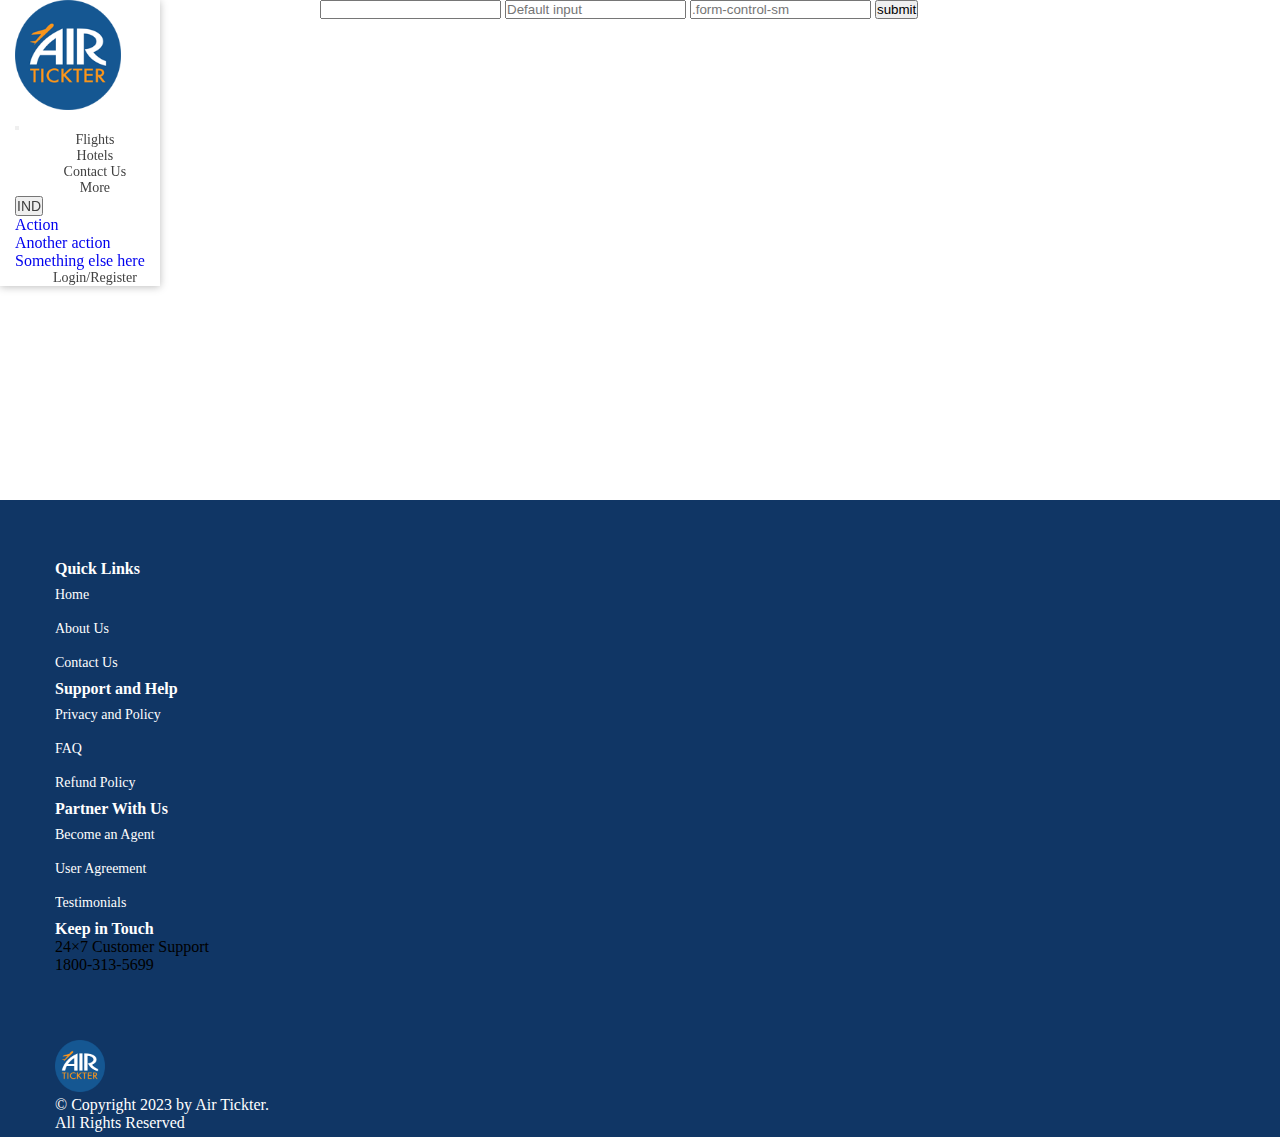
<file: login.html>
<!DOCTYPE html>
<html lang="en">

<head>
    <meta charset="UTF-8">
    <meta name="viewport" content="width=device-width, initial-scale=1.0">
    <title>Document</title>
    <link rel="stylesheet" href="style.css">
    <link href="https://cdn.jsdelivr.net/npm/bootstrap@5.0.2/dist/css/bootstrap.min.css" rel="stylesheet"
        integrity="sha384-EVSTQN3/azprG1Anm3QDgpJLIm9Nao0Yz1ztcQTwFspd3yD65VohhpuuCOmLASjC" crossorigin="anonymous">
</head>

<body>
    <nav class="navbar navbar-expand-lg w-100">
        <div class="ATcontainer d-flex justify-content-between">
            <div class="navbarLogo">
                <a class="navbar-brand" href="./index.html">
                    <img class="mt-0 position-absolute" src="./assets/airticketer_logo.png" alt="Air Ticketer">
                </a>
            </div>
            <button class="navbar-toggler" type="button" data-bs-toggle="collapse"
                data-bs-target="#navbarSupportedContent" aria-controls="navbarSupportedContent" aria-expanded="false"
                aria-label="Toggle navigation">
                <span class="navbar-toggler-icon text-dark"></span>
            </button>
            <div class="collapse navbar-collapse " id="navbarSupportedContent">
                <ul class="navbar-nav me-auto mb-2 mb-lg-0 ms-auto">
                    <li class="nav-item">
                        <a class="nav-link active" aria-current="page" href="#">Flights</a>
                    </li>
                    <li class="nav-item">
                        <a class="nav-link" href="#">Hotels</a>
                    </li>
                    <li class="nav-item">
                        <a class="nav-link" href="#">Contact Us</a>
                    </li>
                    <li class="nav-item">
                        <a class="nav-link" href="#">More</a>
                    </li>
                </ul>
            </div>
            <div class="d-flex align-items-center justify-content-center" id="navbarLoginContent">
                <div class="dropdown">
                    <button class="btn dropdown-toggle" type="button" data-bs-toggle="dropdown" aria-expanded="false">
                        IND
                    </button>
                    <ul class="dropdown-menu">
                        <li><a class="dropdown-item" href="#">Action</a></li>
                        <li><a class="dropdown-item" href="#">Another action</a></li>
                        <li><a class="dropdown-item" href="#">Something else here</a></li>
                    </ul>
                </div>
                <ul class="navbar-nav me-auto mb-2 mb-lg-0">
                    <li class="nav-item">
                        <a class="nav-link loginLink" aria-current="page" href="./login.html">Login/Register</a>
                    </li>
                </ul>
            </div>
        </div>
    </nav>

    <section class="login_Form d-flex flex-column align-items-center justify-content-center"
        style="width: 50%; height: 500px; margin-right: auto; margin-left: auto;">
        <div class="w-50 gap-3 d-flex flex-column align-items-center justify-content-center">
            <form action="" class="d-flex w-100 gap-3 flex-column">
                <input class="form-control form-control-lg" type="text" placeholder=""
                    aria-label=".form-control-lg example">
                <input class="form-control" type="text" placeholder="Default input" aria-label="default input example">
                <input class="form-control form-control-sm" type="text" placeholder=".form-control-sm"
                    aria-label=".form-control-sm example">
                <button class="btn btn-primary" type="submit">submit</button>
            </form>
        </div>

    </section>

    <!-- footer Section  -->
    <footer>
        <div class="ATfooter">
            <div class="ATcontainer d-flex">
                <div class="QLinks col-3">
                    <div class="footerContent">
                        <h4>Quick Links</h4>
                        <ul>
                            <li><a href="">Home</a></li>
                            <li><a href="">About Us</a></li>
                            <li><a href="">Contact Us</a></li>
                        </ul>
                    </div>
                </div>
                <div class="supportLinks col-3">
                    <div class="footerContent">
                        <h4>Support and Help</h4>
                        <ul>
                            <li><a href="">Privacy and Policy</a></li>
                            <li><a href="">FAQ</a></li>
                            <li><a href="">Refund Policy</a></li>
                        </ul>
                    </div>
                </div>
                <div class="partner col-3">
                    <div class="footerContent">
                        <h4>Partner With Us</h4>
                        <ul>
                            <li><a href="">Become an Agent</a></li>
                            <li><a href="">User Agreement</a></li>
                            <li><a href="">Testimonials</a></li>
                        </ul>
                    </div>
                </div>
                <div class="socialLinks col-3">
                    <div class="footerContent">
                        <h4>Keep in Touch</h4>
                        <ul>
                            <li><a href=""></a></li>
                            <li><a href=""></a></li>
                            <li><a href=""></a></li>
                        </ul>
                        <div class="keepInTouch">
                            <div class="keepInTouchImg"></div>
                            <div class="keepInTouchText text-light">
                                <p>24×7 Customer Support</p>
                                <span>1800-313-5699</span>
                            </div>
                        </div>
                    </div>
                </div>
            </div>
        </div>

        <div class="btmFooter pb-3">
            <div class="ATcontainer d-flex justify-content-between">
                <div class="footerLogo">
                    <a href="#">
                        <img class="mt-0 position-absolute" src="./assets/airticketer_logo.png" alt="Air Ticketer">
                    </a>
                </div>
                <div class="copyright text-light">© Copyright 2023 by Air Tickter.
                    <br> All Rights Reserved
                </div>
            </div>
        </div>
    </footer>


    <script src="https://cdn.jsdelivr.net/npm/bootstrap@5.3.0/dist/js/bootstrap.bundle.min.js"
        integrity="sha384-geWF76RCwLtnZ8qwWowPQNguL3RmwHVBC9FhGdlKrxdiJJigb/j/68SIy3Te4Bkz"
        crossorigin="anonymous"></script>
</body>

</html>
</file>
<file: style.css>
* {
  margin: 0;
  padding: 0;
}
:root {
  --primary-color: #ee5025;
}

body {
  margin: 0;
  padding: 0;
  overflow-x: hidden;
}
img {
  border: none !important;
}
ul,
li {
  padding: 0 !important;
  list-style: none;
}
a {
  text-decoration: none !important;
}
.primary_btn {
  background: #103665 !important;
  border: medium none;
  color: #fff !important;
  padding: 0;
  position: relative;
  transition: 200ms ease-in-out;
  margin: 0px auto 5px;
  display: table;
  border-radius: 8px;
}
.primary_btn:hover {
    background: #f6941d !important;
    transition: 200ms ease-in-out;
  }
.navbar {
  box-shadow: 0 1px 8px rgb(0 0 0 / 26%);
  background: #fff;
  position: fixed !important;
  top: 0;
  z-index: 3000;
}

.ATcontainer {
  width: 100%;
  padding: 0 15px;
  margin: 0 auto;
}

@media only screen and (min-width: 1200px) {
  .ATcontainer {
    max-width: 1170px;
  }
}

.dropdown .btn,
.nav-link {
  color: #414141 !important;
  display: block;
  font-size: 14px !important;
  font-weight: 500 !important;
  overflow: hidden;
  text-align: center;
}
.nav-link:hover {
  color: var(--primary-color) !important;
}
.nav-link:focus {
  color: var(--primary-color) !important;
}
.nav-link.loginLink:hover {
  color: #414141 !important;
}

.navbar-brand img {
  z-index: 1000000;
  /* max-height: 100px; */
  /* width: 200px; */
  max-height: 110px;
}

.btn:focus {
  box-shadow: none !important;
}
.card {
  border: none !important;
}

/* Plan your trip section css */

.planYourTripSection {
  min-height: 767px;
  background: #fff;
  box-shadow: 15px 3px 40px #eee;
}

.planYourTripSection h1 {
  color: #0e375f;
  font-weight: 700;
  font-size: 4.5rem;
  margin-bottom: 2.5rem;
  margin-top: 5rem;
}

.highText::before {
  content: "";
  display: flex;
  width: 74px;
  height: 29px;
  position: absolute;
  /* bottom: -10px; */
  left: 35%;
  background: url(./assets/highlight\ img.png) no-repeat;
}
.form-control:focus {
  box-shadow: none !important;
}
.cityFilterAdd {
  padding: 10px;
  float: left;
  width: 100%;
  box-shadow: -1px -1px 25px rgb(0 0 0 / 10%);
  background: #fff;
  border-radius: 8px;
}
.labelFrom {
  color: #686868;
  padding: 3px 0 0;
  margin: 0;
  font-size: 16px;
  font-weight: 800;
}
.formBox {
  border: 1.5px solid #a5a5a5;
  background: #fff;
  border-radius: 10px;
}
.formBox input {
  border: 0 !important;
}
.flight_change {
  box-shadow: 0px 0px 2px 2px #585858b0;
  position: absolute;
  right: 3px;
  left: 0;
  top: 32px;
  background: #fff;
  cursor: pointer;
  z-index: 999;
  font-size: 15px;
  padding: 3px 3px;
  border-radius: 50%;
  border: 0px solid #009ee3;
  width: 30px;
  height: 30px;
  margin: auto;
  text-align: center;
  line-height: 18px;
}

.form-check-input:checked[type="radio"] {
  background-image: none !important;
}

.form-check-input:checked {
  background-color: var(--primary-color) !important;
  border: 1px solid #414141 !important;
  box-shadow: none !important;
}

.cityFilter .form-check {
  color: #000 !important;
  display: inline-block;
  font-size: 12px;
  font-weight: 500;
  height: 30px;
  position: relative;
}
.form-check:hover {
  cursor: pointer;
}
.cityFilterAdd .searchBtn {
  background: #103665;
  border: medium none;
  color: #fff;
  font-size: 17px;
  line-height: 55px;
  padding: 0;
  position: relative;
  width: 100%;
  transition: 200ms ease-in-out;
  margin: 0px auto 5px;
  display: table;
  border-radius: 8px;
}
.searchBtn:hover {
  background: #f6941d;
  transition: 200ms ease-in-out;
}

.bannerCarousel {
  margin-top: 5rem;
}

.carousel-item img {
  width: 100%;
  height: 100%;
  border-radius: 8px;
}
.carousel-item {
  margin-top: 40px;
  height: 440px;
  width: 540px;
}

.sectionHeading h2 {
  color: #003967;
  display: block;
  font-size: 36px;
  line-height: 58px;
  font-weight: 800;
  margin: 0 0 10px;
  overflow: hidden;
}
.personAddForm {
  width: 90px;
  text-align: center;
}

.value-button {
  display: inline-block;
  border: 1px solid #ddd;
  border-radius: 50%;
  margin: 0px;
  width: 30px;
  height: 30px;
  text-align: center;
  justify-content: center;
  background: #eee;
}

.value-button:hover {
  cursor: pointer;
}

form #decrease {
  margin-right: -4px;
}

form #increase {
  margin-left: -4px;
}

form #input-wrap {
  margin: 0px;
  padding: 0px;
}

input#number {
  text-align: center;
  border: none;
  border-top: 1px solid #ddd;
  border-bottom: 1px solid #ddd;
  margin: 0px;
  width: 20px;
  height: 20px;
}

input[type="number"]::-webkit-inner-spin-button,
input[type="number"]::-webkit-outer-spin-button {
  -webkit-appearance: none;
  margin: 0;
}

/* Exploring world section   */
.exploringWorld {
  background: none repeat scroll 0 0 #fef8f2;
  /* float: left; */
  padding: 80px 0px 60px 0px;
  width: 100%;
}

/* Top Hotel Section css */
.topHotelsSection {
  background: none repeat scroll 0 0 #fff;
  float: left;
  padding: 50px 0px 50px 0px;
}
.sectionHeading .sub-text {
  font-size: 14px;
  font-weight: 600;
  display: block;
  margin: 5px 0 0 0;
  color: #666666;
}

/* Why Air Ticketer section css  */
.whyAirTicketer {
  background: #f8f9fb;
  background-size: cover;
  background-position: 100%;
  margin: 0px;
  z-index: 0;
  float: left;
  padding: 60px 0 50px;
  width: 100%;
  position: relative;
  z-index: 999;
}
.WAcard_img {
  width: 120px;
  height: 120px;
  background: #f7f2ed;
  border-radius: 50%;
  margin: 0px auto;
}
.whyAirTicketerCard img {
  padding: 20px 20px;
}

/* Our Airline Partner section  */
.ourAirlinePartnersection {
  background: none repeat scroll 0 0 #fff;
  float: left;
  padding: 40px 0px 40px 0px;
  width: 100%;
}
.ourAirlinePartnersectionCard .airline_item {
  width: 228px;
}
.airline_logo {
  width: 160px;
  height: 60px;
  margin: 0px auto;
}
.airline_logo img {
  margin: 0px auto;
  display: block;
  width: 100%;
  height: 100%;
}

/* newslatter Section CSS  */
.newsLatterSection {
  background: #f3f3f3;
  padding: 40px 0;
  display: block;
}
.newsLatterSection h5 {
  text-align: center;
  color: #00b4ff;
  font-size: 16px;
  font-weight: 600;
  letter-spacing: 0.5px;
  line-height: 24px;
  margin-top: 0;
}
.newsLatterSection h2 {
  text-align: center;
  font-size: 34px;
  line-height: 45px;
  font-weight: 600;
  max-width: 820px;
  margin: 0 auto;
  color: #132968;
}
.newsLatterForm {
  padding: 0 0px 0px;
  position: relative;
  margin-top: 30px;
  display: flex;
  /* justify-content: space-around; */
  max-width: 700px;
  margin: 30px auto 0;
}
.signUpForm {
  width: 100%;
  max-width: 510px;
  float: left;
  padding-right: 0;
  clear: both;
  display: flex;
  position: relative;
  /* flex-flow: row nowrap; */
  align-items: center;
}
.form-control.ip_subscribe {
  box-shadow: none;
  border: 1px solid #bababa;
  border-radius: 8px 0px 0px 8px;
  background: #f1f2f6;
  height: 50px;
  display: flex;
  font-size: 16px;
  color: #fff;
  padding: 0px 0px 0px 50px;
}
.btn.subsbtn {
  background: #f6941d;
  border: 1px solid #f6941d;
  color: #fff;
  font-size: 17px;
  margin-left: 0;
  border-radius: 0 8px 8px 0;
  display: flex;
  float: left;
  margin-bottom: 0;
  max-width: 200px;
  box-shadow: 2px 2px 8px #352a2a;
}

/* Footer Section CSS  */
.ATfooter {
  background-color: #103665;
  float: left;
  margin: 0px 0 0;
  padding: 60px 0;
  position: relative;
  width: 100%;
}
.footerContent h4 {
  font-size: 16px;
  color: #fff;
  font-weight: 700;
  position: relative;
}
.footerContent a {
  color: #fff;
  display: block;
  font-size: 14px;
  line-height: 34px;
  overflow: hidden;
  /* padding-right: 12px; */
  font-weight: 500;
  position: relative;
}
.btmFooter {
  background: #103665 none repeat scroll 0 0;
  border-top: 1px solid #103665;
  color: #fff;
  float: left;
  padding: 5px 0;
  width: 100%;
}
.footerLogo img {
  max-width: 50px;
}
</file>
